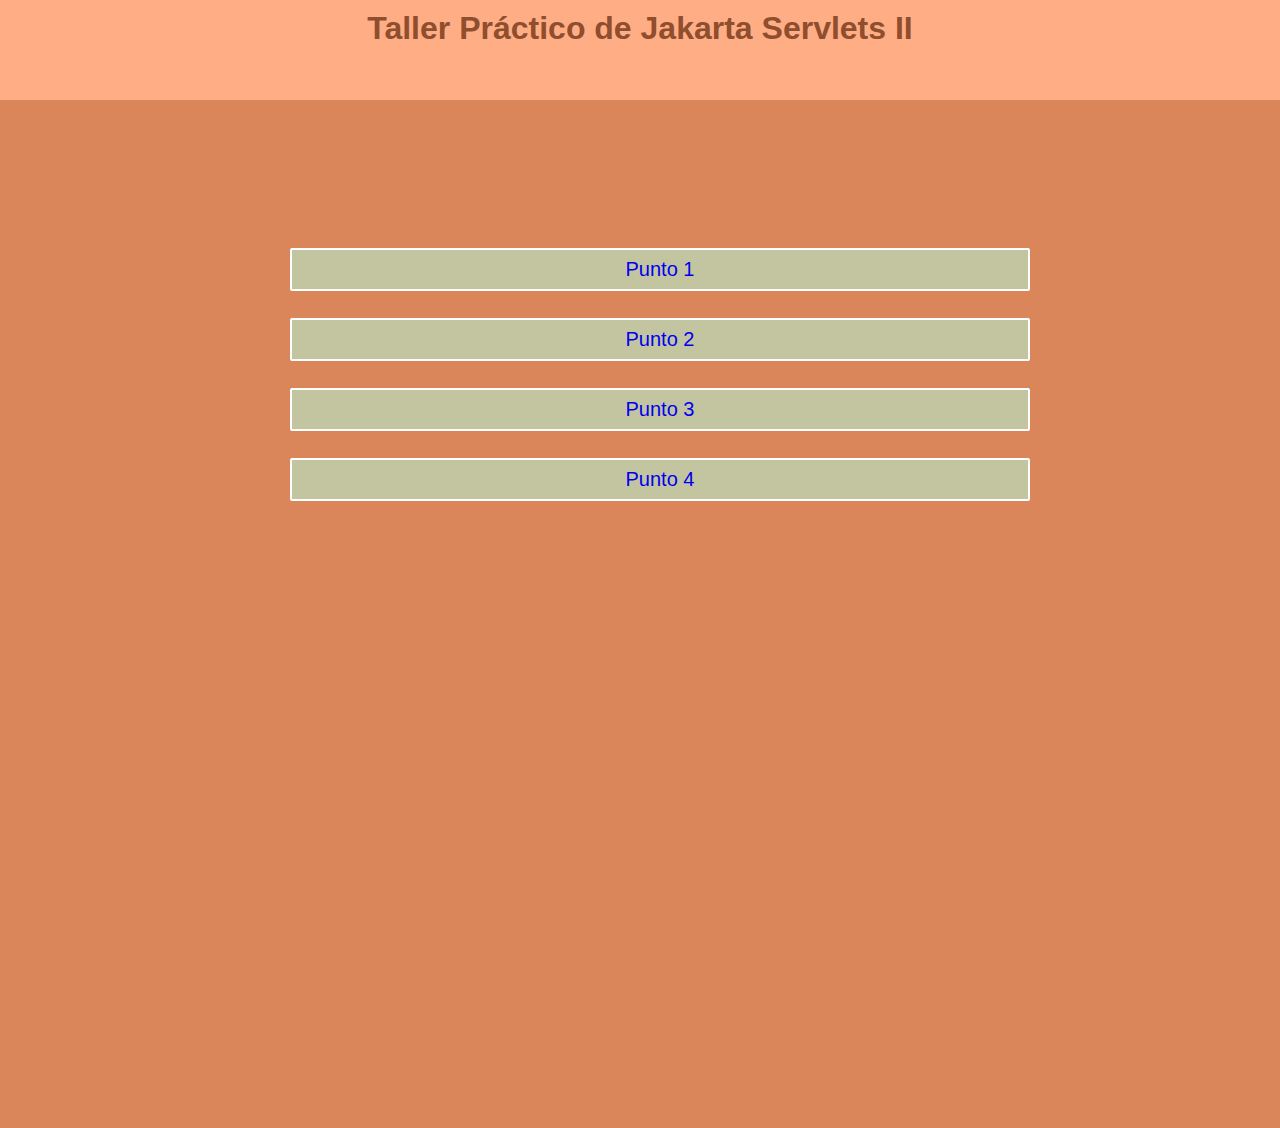
<file: src/main/webapp/index.html>
<!DOCTYPE html>
<html>
    <head>
        <title>Inicio</title>
        <meta http-equiv="Content-Type" content="text/html; charset=UTF-8">
        <link rel="stylesheet" href="css/style.css"/>
    </head>
    <body>
        <h1 id="cenH">Taller Práctico de Jakarta Servlets II</h1>
        <div class="centrar" id="centrar">
            <ul>
                <li>
                    <a href="punto1.html" class="btnA">Punto 1</a>
                </li>
                
                <li>
                    <a href="hipotenusa.html" class="btnA">Punto 2</a>
                </li>
                
                <li>
                    <a href="aleatorios.html" class="btnA">Punto 3</a>
                </li>
                
                <li>
                    <a href="contadorVisitas.html" class="btnA">Punto 4</a>
                </li>
                
            </ul>
            
        </div>
    </body>
</html>
</file>
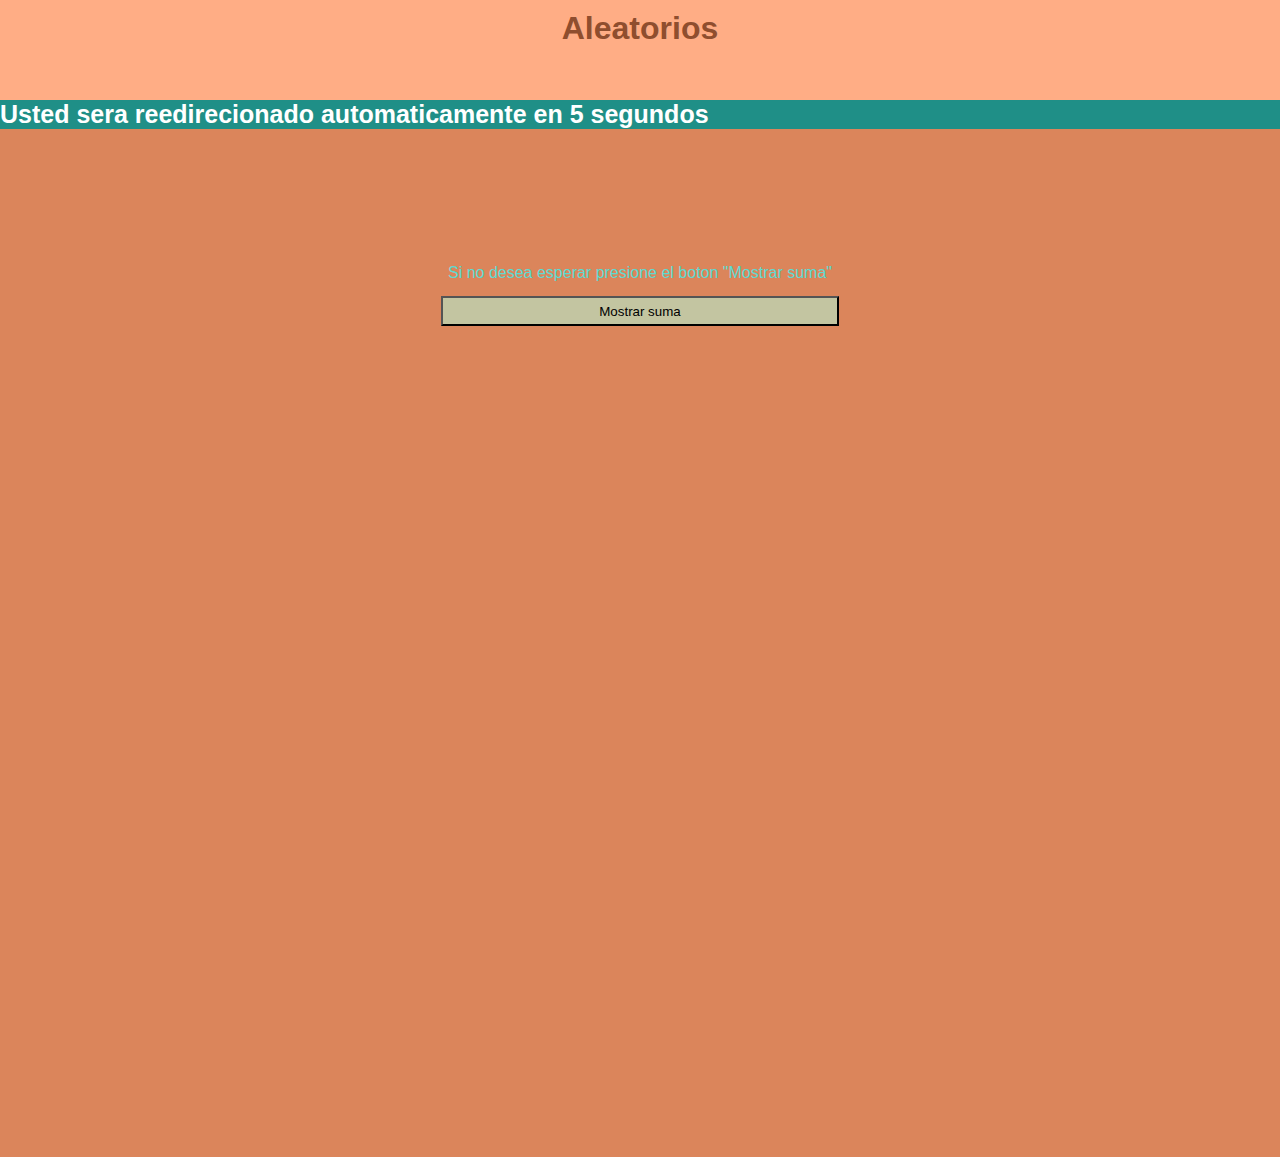
<file: src/main/webapp/aleatorios.html>
<!DOCTYPE html>

<html>
    <head>
        <title>Numeros aleatorios</title>
        <meta charset="UTF-8">
        <meta name="viewport" content="width=device-width, initial-scale=1.0">
        <link rel="stylesheet" href="css/style.css"/>
    </head>

    <body>
        <h1 id="cenH">Aleatorios</h1>
        <h2 class="formula">Usted sera reedirecionado automaticamente en 5 segundos </h2>

        <div class="centrar" id="centrar">
            <form action="aleatorios" method="get">
                <label class="lab" for="btnAl">Si no desea esperar presione el boton "Mostrar suma"</label>
                <input type="submit" id="btnAl" class="btnH" name="btnAleatorio" value="Mostrar suma">
            </form>
        </div>
        <script src="js/redireccionTiempo.js" ></script>
    </body>
</html>
</file>
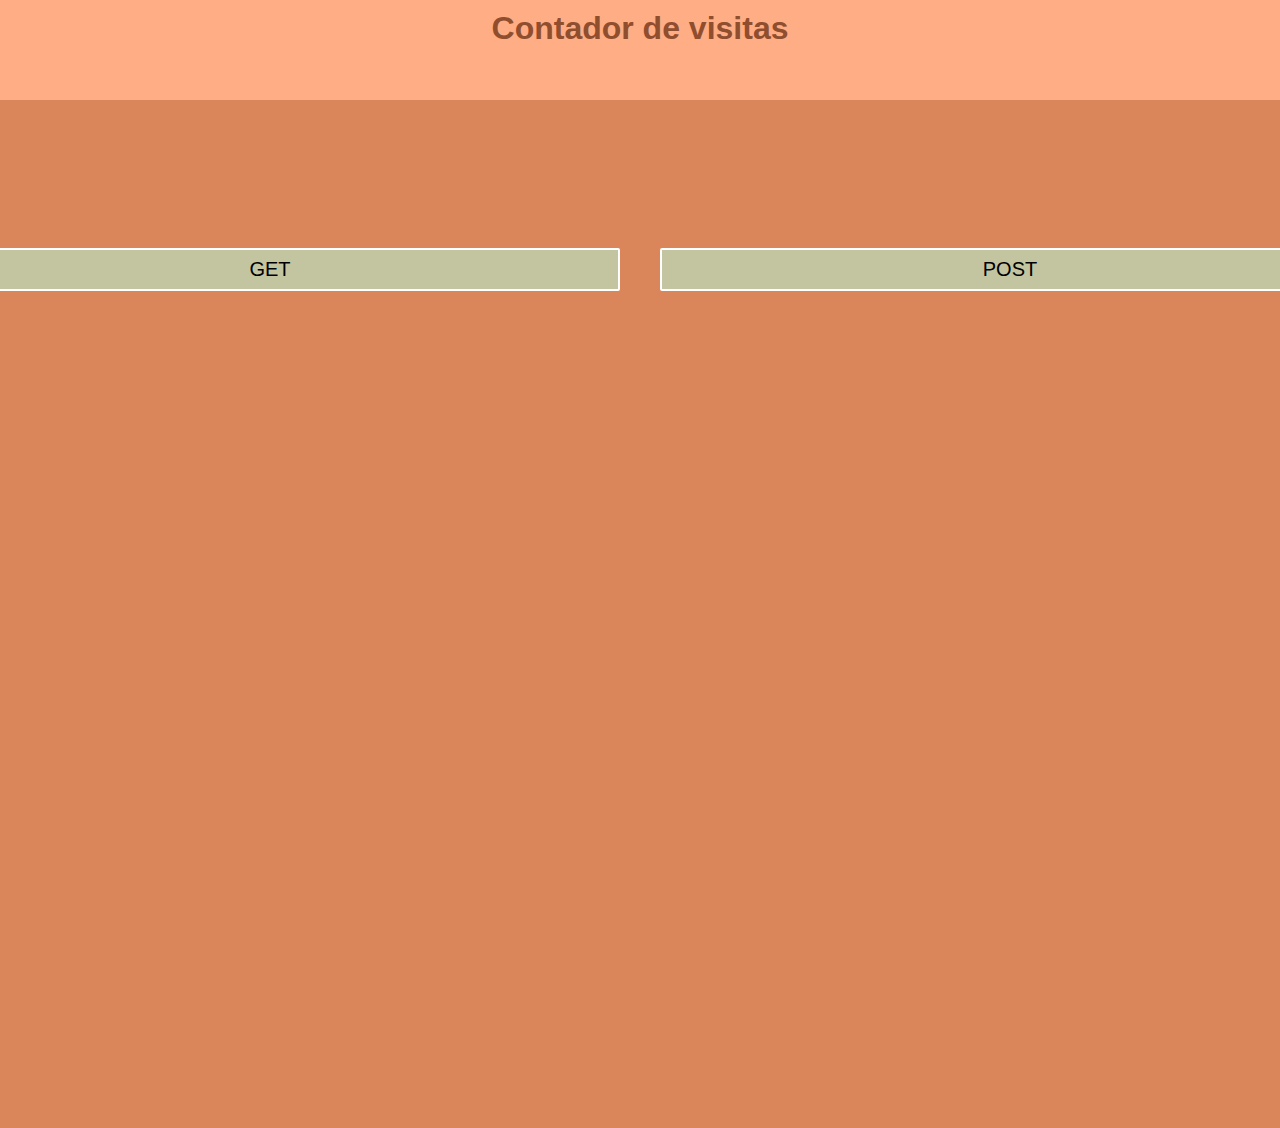
<file: src/main/webapp/contadorVisitas.html>
<!DOCTYPE html>

<html>
    <head>
        <title>Contador de visitas</title>
        <meta charset="UTF-8">
        <meta name="viewport" content="width=device-width, initial-scale=1.0">
        <link rel="stylesheet" href="css/style.css"/>
    </head>
    <body>
        <h1 id="cenH">Contador de visitas</h1>
        <div class="centrar" id="centrar">
            <form action="contarVisitas" method="GET">
                <input type="hidden" name="idUser" value="Andres123">
                <ul>
                    <li>
                        <input type="submit"  class="btnA"  name="name" value="GET"  style="cursor: pointer">
                    </li>
                </ul>
            </form>
            
            <form action="contarVisitas" method="POST">
                <input type="hidden" name="idUser" value="Andres123">
                <ul>
                    <li>
                        <input type="submit"  class="btnA"  name="name" value="POST" style="cursor: pointer">
                    </li>
                </ul>
            </form>
        </div>
    </body>
</html>
</file>
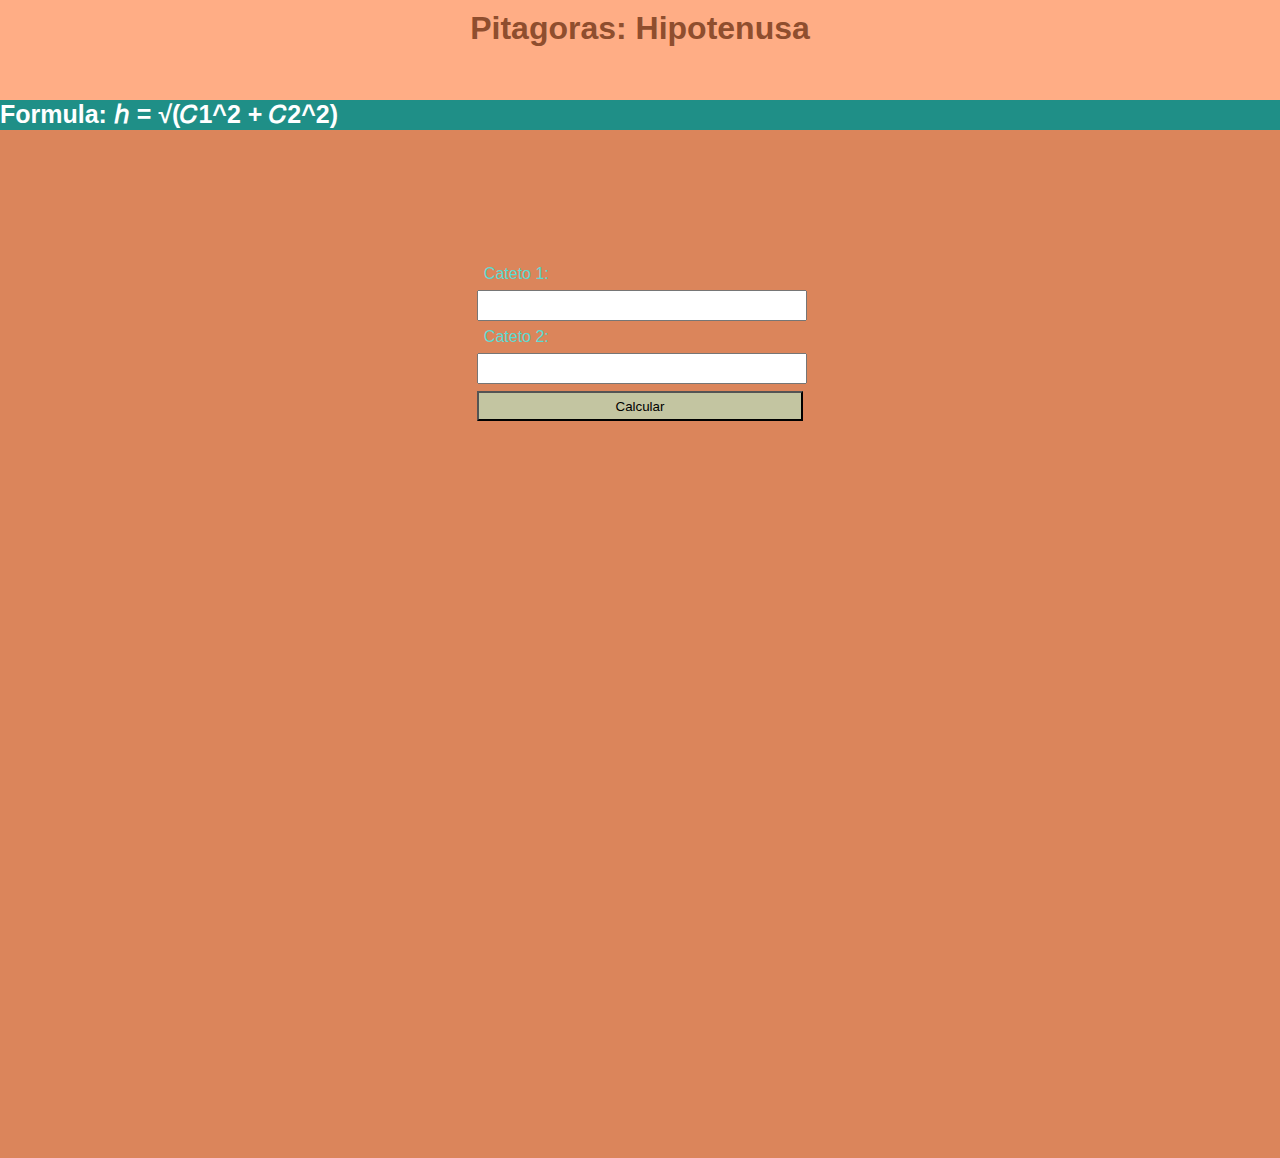
<file: src/main/webapp/hipotenusa.html>
<!DOCTYPE html>
<html>
    <head>
        <title>Hipotenusa</title>
        <meta charset="UTF-8">
        <meta name="viewport" content="width=device-width, initial-scale=1.0">
        <link rel="stylesheet" href="css/style.css"/>
    </head>
    <body>
        <h1 id="cenH" class="cenH">Pitagoras: Hipotenusa</h1>
        <h2 id="formula" class="formula">Formula: ℎ = √(𝐶1^2 + 𝐶2^2)</h2>


        <div class="centrar" id="centrar">

            <form action="hiponusar" method="get" onsubmit ="return validarInformacion()">

                <label class="lab" for="c1">Cateto 1:</label>
                <input type="number" class="campoH" id="c1" name="c1">
                <label class="lab" for="c2">Cateto 2:</label>
                <input type="number" class="campoH" id="c2" name="c2">
                <input type="submit" id="btnH" class="btnH" value="Calcular">
            </form>

        </div>

        <script src="js/main.js" ></script>
    </body>
</html>
</file>
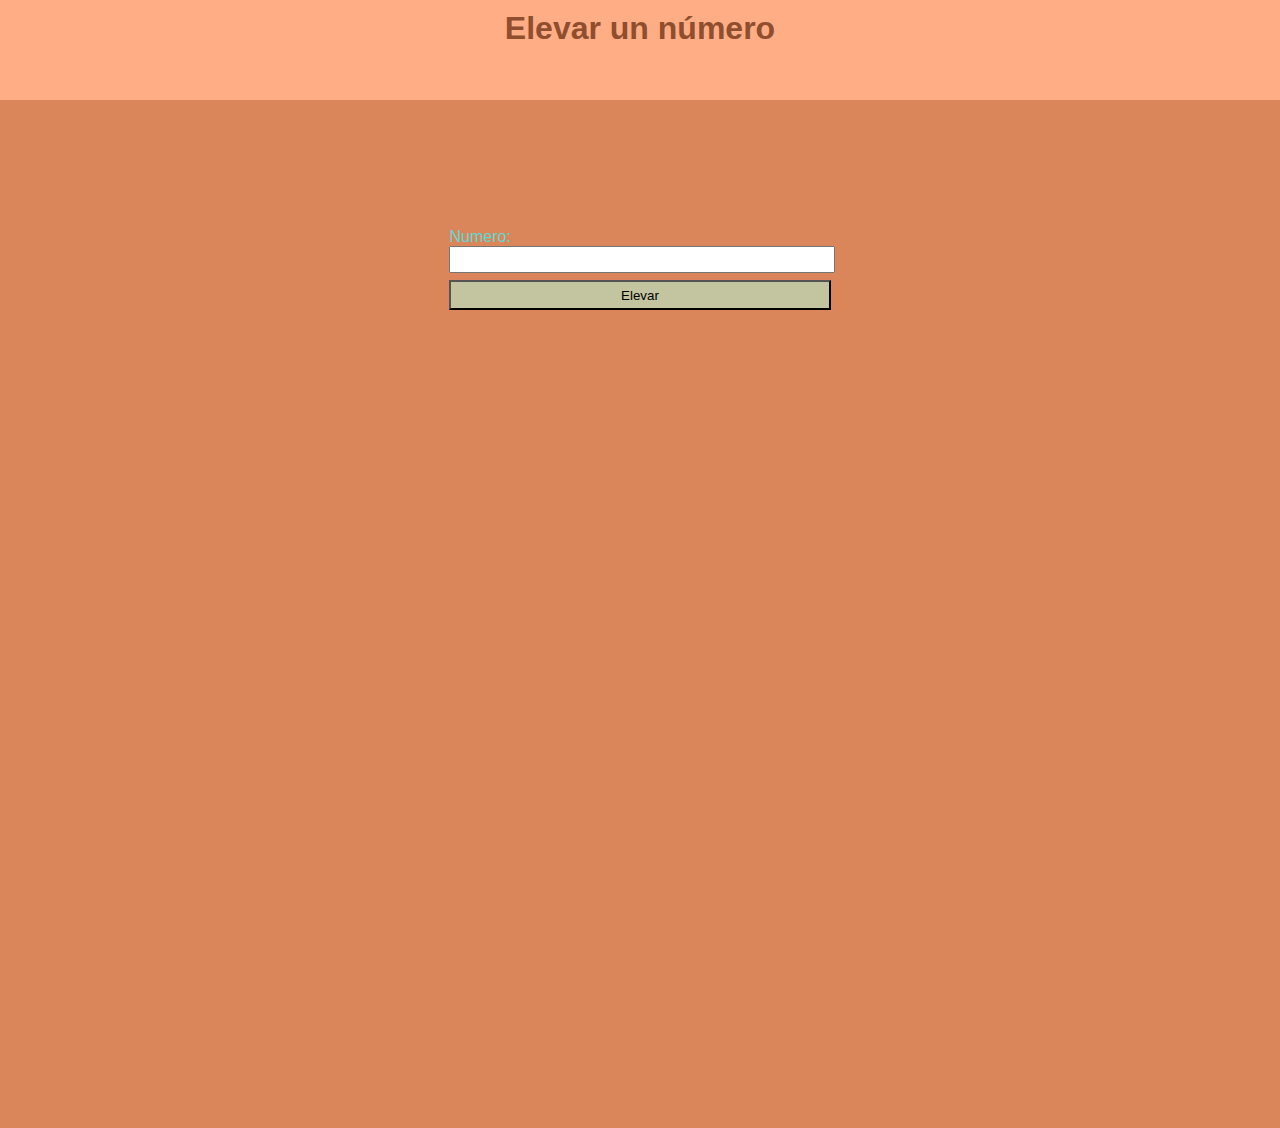
<file: src/main/webapp/punto1.html>
<!DOCTYPE html>
<html>
    <head>
        <title>Elevar un numero al cubo</title>
        <meta charset="UTF-8">
        <meta name="viewport" content="width=device-width, initial-scale=1.0">
        <link rel="stylesheet" href="css/style.css"/>
    </head>
    <body>
        <h1 id="cenH">Elevar un número</h1>
        <div class="centrar" id="centrar">
            <form action="elevar" method="get" onsubmit ="return validarPunto1()">
                <label for="numero">Numero: </label>
                <input id="numero" type="number" name="numero">

                <input type="submit" id="btnP1" name="elevar" value="Elevar">
            </form>
        </div>
        <script src="js/main.js" ></script>
    </body>
</html>
</file>
<file: src/main/webapp/css/style.css>
*{
    margin: 0;
    padding: 0;
}

body{
    background-color: #DB855B;
    color: #5CDBD2;
    font-family: sans-serif;
}
#cenH{
    width: 100%;
    height: 10vh;
    padding-top: 10px;
    text-align: center;
    background-color: #FFAD85;
    color: #8F4E2E;
}

.centrar{
    display: flex;
    justify-content: center;
    width: 100%;
    height: 100vh;
    margin-top: 10%;
}

ul li{
    list-style: none;
    margin: 20px;
    height: 50px;
    width: 700px;
}

.btnA{
    background-color: #c3c5a1;
    text-align: center;
    display: inline-block;
    width: 100%;
    font-size: 20px;
    text-decoration: none;
    border: 2px solid #fff;
    padding: 8px 18px;
    border-radius: 2px;
    transition: color 350ms ease-in-out, background-color 350ms ease-in-out;

}

.btnA:hover {
    background-color: #2980b9;
    color: #ffffff;
}

#numero{
    font-size: 20px;
    width: 100%;
}

#btnP1{
    margin-top: 7px;
    width: 100%;
    height: 30px;
    background-color: #c3c5a1;
    transition: color 350ms ease-in-out, background-color 350ms ease-in-out;
}

#btnP1:hover, .btnH:hover{
    cursor: pointer;
    background-color: #2980b9;
    color: #ffffff;
}

.formula{
    color: white;
    background-color: #1F8F87;
    font-size: 25px;
    margin-bottom: 12px;
}

.campoH{
    font-size: 20px;
    width: 100%;
    height: 27px;
    align-items: center;
}

.lab{
    margin: 7px;
    width: 100%;
    position: relative;
    display: flex;
}

.btnH{
    margin-top: 7px;
    width: 100%;
    height: 30px;
    background-color: #c3c5a1;
    transition: color 350ms ease-in-out, background-color 350ms ease-in-out;
}

#showH{
    font-size: 25px;
    text-align: center;
    margin: 7px;
    padding: 3px;
}

#showH p{
    padding: 3px;
}
</file>
